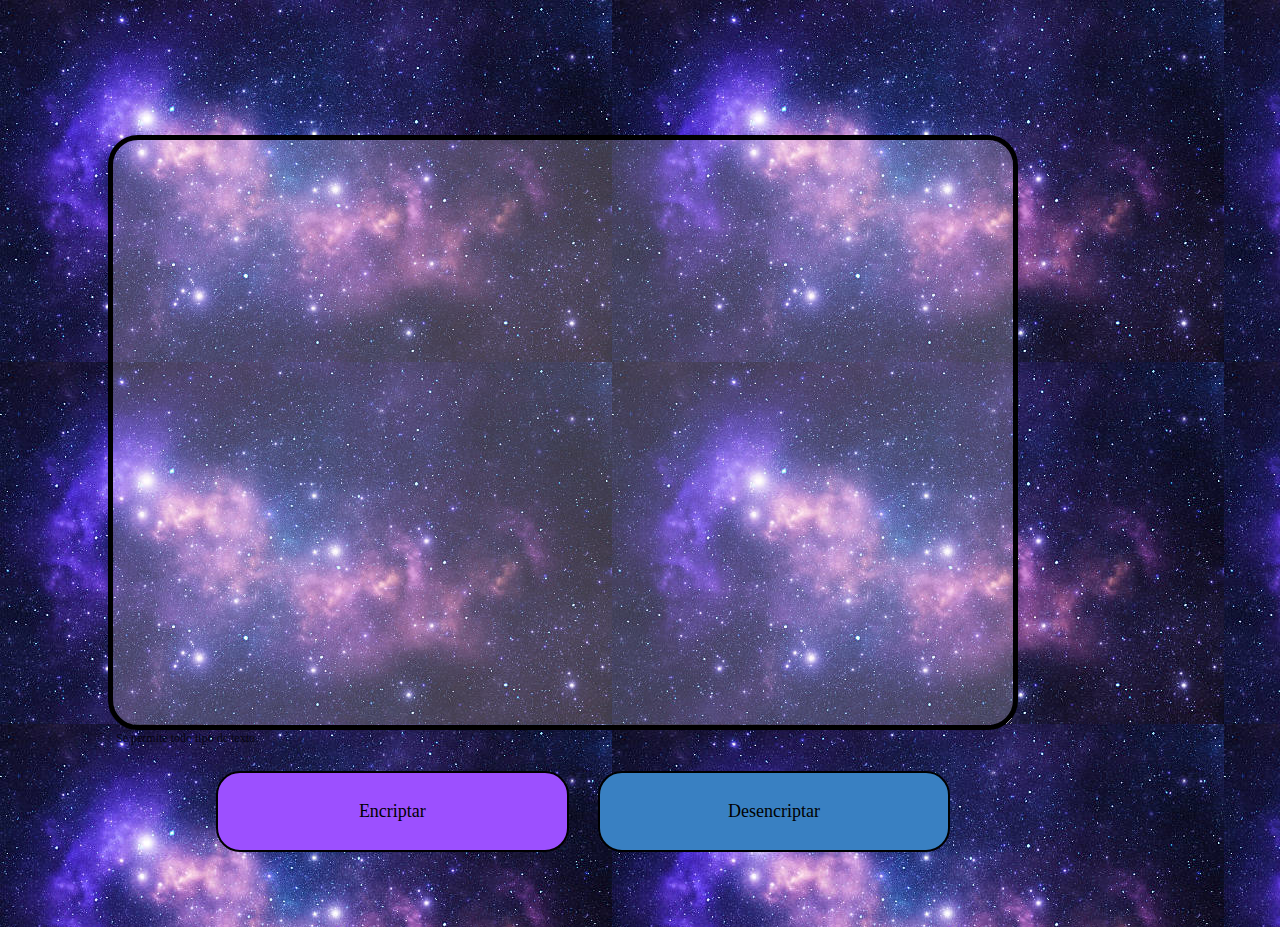
<file: index.html>
<!DOCTYPE html>
<html lang="es">

<head>
    <meta charset="UTF-8">
    <meta name="viewport" content="width=device-width, initial-scale=1.0">
    <title>Encriptado</title>
    <link rel="shortcut icon" href="favicon.ico" type="image/x-icon">
    <link rel="stylesheet" href="style.css">

</head>

<body>
   
    <div class="container">
        <div class="encriptar">
            <textarea name="texto" cols="30" rows="10" class="texto" id="texto" placeholder="     Ingrese el texto aqui">
        </textarea>

            <div class="terminos">
   <br> <br>             <p class="encriptadores">Se permite todo tipo de texto</p>
            <div class="botones"> 
                <button class="btn-encriptar" type="button" onclick="encriptar()">Encriptar
                </button>
             <input type="button" class="btn-desencriptar" value="Desencriptar" onclick="desencriptar()" />
            </div>
            </div>
        <div class="encriptado">

            <img src="../img/angiedaque.gif" alt="" id="inicio">
            <div class="mensaje-encriptado" id="mensaje-encriptado">
                <h2 id="titulo-mensaje">Ningún mensaje encontrado</h2> <br>
             <p>   Ingresa el texto que deseas encriptar o desencriptar </p>
                <!--<textarea name="mensaje" id="mensaje" cols="30" rows="10" class="mensaje" ></textarea>-->
            </div>
    
        </div>

      </section>
    <script src="script.js"></script>
</body>
</html>
</file>
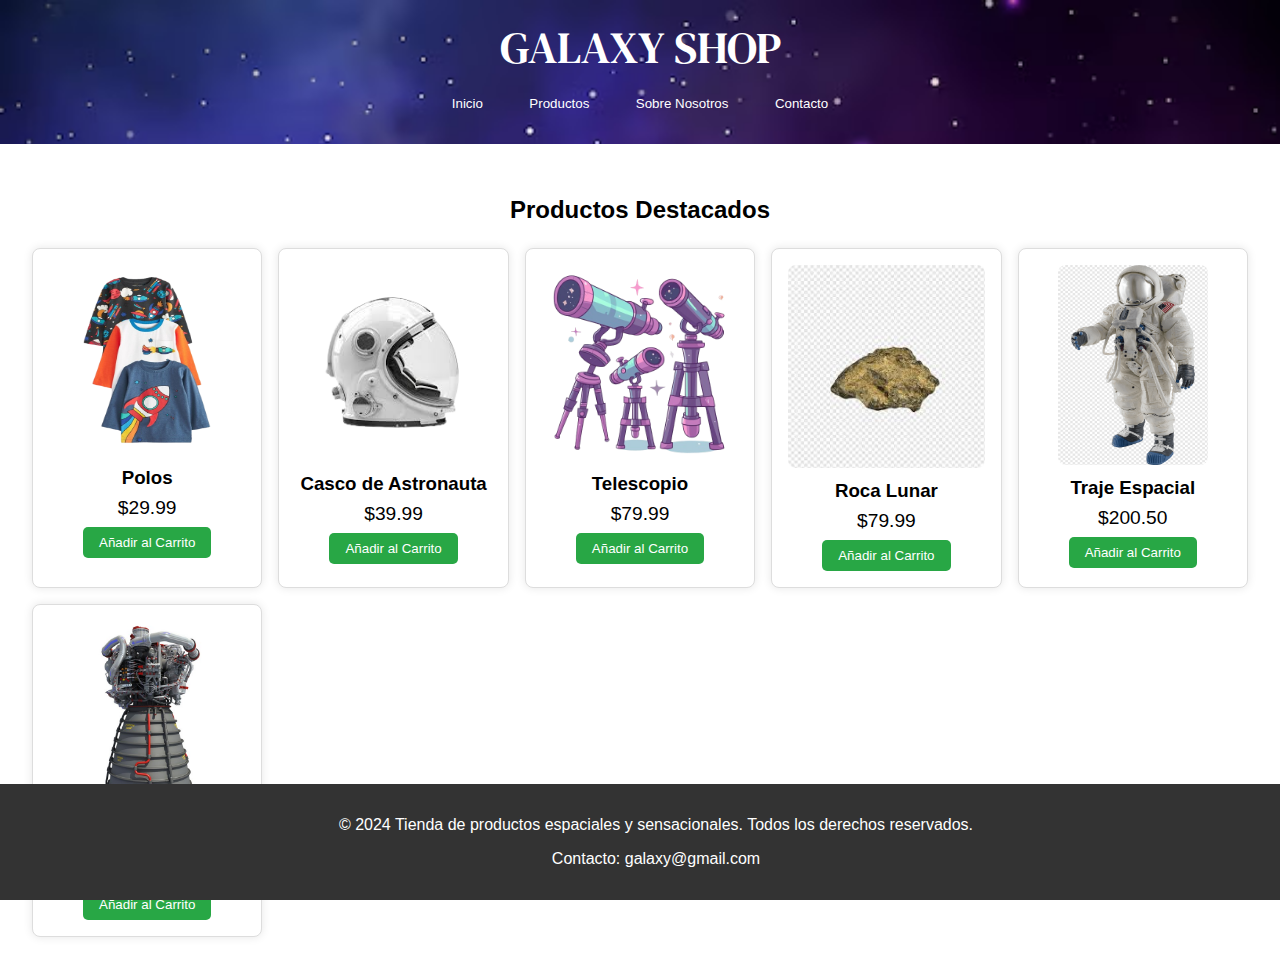
<file: camuflaje.html>
<!DOCTYPE html>
<html lang="es">
<head>
    <meta charset="UTF-8">
    <meta name="viewport" content="width=device-width, initial-scale=1.0">
    <title>GALAXY SHOP</title>
    <link rel="preconnect" href="https://fonts.googleapis.com">
<link rel="preconnect" href="https://fonts.gstatic.com" crossorigin>
<link href="https://fonts.googleapis.com/css2?family=DM+Serif+Text:ital@0;1&display=swap" rel="stylesheet">
    <link rel="stylesheet" href="css.css">
</head>
<body>
    <!-- Encabezado -->
    <header>
        <div class="logo">
            <h1>GALAXY SHOP</h1>
        </div>
        <nav>
            <ul>
          <button> <li><a href="index.html">Inicio</a></li></button> 
            <button>  <li><a href="index.html">Productos</a></li></button>
              <button><li><a href="index.html">Sobre Nosotros</a></li></button> 
              <button> <li><a href="index.html">Contacto</a></li></button>
            </ul>
        </nav>
    </header>

    <!-- Sección de Productos -->
    <main> 
        <section class="products">
            <h2>Productos Destacados</h2>
         <div class="product-grid">
                <!-- Producto 1 -->
                <div class="product-card"> 
                  <img src="/img/img/polos.png" alt="polo Casual" width="150px" height="190px">
                    <h3>Polos</h3>
                    <p>$29.99</p>
               <a href="index.html"> <button>Añadir al Carrito</button></a> 
                    
                </div>
                <!-- Producto 2 -->
                <div class="product-card">
                    <img src="/img/img/estraunanta.png" alt="casco">
                    <h3>Casco de Astronauta</h3>
                    <p>$39.99</p>
                 <a href="index.html"><button>Añadir al Carrito</button></a>
                </div>
                <!-- Producto 3 -->
                <div class="product-card">
                    <img src="/img/img/telescopios-removebg-preview.png" alt="telescopio">
                    <h3>Telescopio</h3>
                    <p>$79.99</p>
                 <a href="index.html"><button>Añadir al Carrito</button> </a>
                </div> 
                 <!-- Producto 4 -->
                 <div class="product-card">
                  <img src="/img/img/rocalunar.png" alt="telescopio">
                  <h3>Roca Lunar</h3>
                  <p>$79.99</p>
              <a href="index.html"> <button>Añadir al Carrito</button> </a> 
              </div> 
               <!-- Producto 5 -->
               <div class="product-card">
                <img src="/img/img/trajee.png" alt="trajeespacial" width="150px" height="200px">
                <h3>Traje Espacial</h3>
                <p>$200.50</p>
             <a href="index.html"> <button>Añadir al Carrito</button> </a>
            </div> 
             <!-- Producto 6 -->
             <div class="product-card">
              <img src="/img/img/turbomotor.jpg" alt="Turbomotor">
              <h3>Turbo Motor</h3>
              <p>$1000.00</p>
       <a href="index.html">      <button>Añadir al Carrito</button> </a> 
          </div> 
                <!-- Agrega más productos aquí -->
            </div>
        </section>
    </main>

    <!-- Pie de Página -->
    <footer>
        <p>&copy; 2024 Tienda de productos espaciales y sensacionales. Todos los derechos reservados.</p>
        <p>Contacto: galaxy@gmail.com</p>
    </footer>
</body>
</html>
</file>
<file: style.css>
body{
  background-image: url(img/fondododd.jpg);
}
*{
    margin: 0;
    padding: 0;
}

.container{
    position: relative;
    width: 100vh;
    height: 100vh;
   color: brown;
}

  .texto{
    position: absolute;
    width: 100%;
    height: 65%;
    left: 12%;
    top: 15%;
    border-radius:30px ;
    font-family: Georgia, 'Times New Roman', Times, serif;
    font-style: normal;
    font-weight: 400;
    font-size: 32px;
    line-height: 150%;
    background-color: rgba(255, 240, 240, 0.212);
    border-color: black ;
    border: solid 5px 
  }
.texto::placeholder {
   color: rgb(20, 20, 20);
}
.texto:focus,
.texto:active {
  outline:none;
}

.terminos {
  display: flex;
  flex-direction: row;
  align-items: center;
  padding: 0px;
  gap: 8px;
  position: absolute;
  width: 80%;
  left: 12%;
  top: 80%;
}
.terminos p {
  font-family:Georgia, 'Times New Roman', Times, serif;
  font-style:normal;
  font-weight: 400;
  font-size:12px;
  line-height: 150%;
  color: rgb(0, 0, 0);
  opacity: 0.8;
  flex: none;
  order: 1;
  flex-grow:0 ;
}

.botones{
  display: flex;
  flex-direction: row;
  align-items: flex-start;
  padding: 1%;
  position: absolute;
  width: 200%;
  left: 12%;
  top: 82%;
}

.btn-encriptar {
  align-items: center;
  justify-content: center;
  padding: 2%;
  gap: 8%;
  width: 35%;
  background: rgb(156, 80, 255);
  border-radius: 24px;
  font-family: Georgia, 'Times New Roman', Times, serif;
  font-size: 18px ;
  line-height: 19px;
  text-align: center;
  color: rgb(0, 0, 0);
  display:flex;
  border: 2px solid black;
  box-sizing: border-box;
  flex-direction: row;
  font-weight: 400;
}

.btn-desencriptar {
  box-sizing: border-box;
  display: flex;
  flex-direction: row;
  align-items: center;
  justify-content: center;
  padding: 2%;
  gap: 8%;
  width: 35%;
  background: rgb(57, 128, 194);
  border: 2px solid black;
  border-radius: 24px;
  font-family: Georgia, 'Times New Roman', Times, serif;
  font-weight: 400;
  font-size: 18px;
  line-height: 19px;
  text-align: center;
  color: rgb(0, 0, 0);
}
.btn-desencriptar{
  margin: 1%;
  width: 24.5%;
  padding: 2%;
}

.btn-encriptar{
  margin: 1%;
  width: 24.5%;
  padding: 2%;
} 
.encriptado{
  display: flex;
  justify-content: center;
  position: absolute;
  width: 40%;
  height: 98%;
  left: 150%;
  top: 5%;
  background: rgb(255, 255, 255);
  box-shadow: 0px 24px 32px -8px rgba(0,0,0,0.08);
  border-radius: 30px;
}

.mensaje-encriptado {
  display: flex;
  flex-direction: column;
  align-items: center;
  justify-content: center;
  padding: 1%;
  gap: 16px;
  position: absolute;
  width: 100%;
top: 65%;
text-align: center;
}

.mensaje-encriptado h2{
  width:60%;
  font-family: Georgia, 'Times New Roman', Times, serif;
  font-style: normal;
  font-weight: 700;
  font-size: 24px ;
  line-height: 120%;
  text-align: center;
  color: aqua;
}

.mensaje-encriptado p{
  width: 80%;
  font-family:Georgia, 'Times New Roman', Times, serif ;
  font-style: normal;
  font-weight: 400;
  font-size: 16px ;
  line-height: 150%;
  text-align: center;
  color: rgb(130, 0, 252);
}

.encriptado img {
  position: absolute;
  width: 80%;
  height: 50%;
  top: 15%;
}

/* Responsive design */
@media (max-width: 57.5em) {
  .container {
    display: flex;
    flex-direction: row;
  }

  .encriptar{
    width: 100%;
  }

  .texto {
    width: 80%;
    height: 60%;
    left: 10%;
    top: 5%;
  }

  .terminos {
    width: 80%;
    left: 10%;
    top: 67%;
  }

  .terminos p {
    font-size: 16px;
  }

  .botones {
    width: 80%;
    left: 10%;
    top: 70%;
  }

  .btn-encriptar, 
  .btn-desencriptar {
    width: 48%;
    border-radius: 16px;
  }

  .btn-encriptar, 
  .btn-desencriptar {
    margin: 0.3%;
    width: 47.5%;
    padding: 1.8%;
  }

  .encriptado {
    width: 80%;
    height: 15%;
    left: 10%;
    top: 80%;
  }
  .mensaje-encriptado {
    width: 100%;
    top: 5%;
  }
  .encriptado img {
   top: 0;
   display: none;
   visibility: hidden;
  }
  .encriptadores {
    width: 80%;
   font-family: 'Trebuchet MS', 'Lucida Sans Unicode', 'Lucida Grande', 'Lucida Sans', Arial, sans-serif;
  font-style: normal;
  font-weight: 500;
  font-size: 200px;
  line-height: 150%;
  text-align: center;
  color: rgb(228, 8, 8);
  }
}
</file>
<file: css.css>
/* Estilos Generales */
body {
    font-family: Arial, sans-serif;
    margin: 0;
    padding: 0;
    box-sizing: border-box;
    
}
h1{  font-family: "DM Serif Text", serif;
    font-weight: 400;
    font-style: normal;
    font-size: 45px;
}


header {
    color: #fff;
    padding: 1rem;
    text-align: center;
    background-image:url(img/img/fondoo.avif);
    background-size: cover
}

header .logo h1 {
    margin: 0;
}

nav ul {
    list-style: none;
    padding: 0;
}

nav ul li {
    display: inline;
    margin: 0 15px;
}

nav ul li a {
    color: #fff;
    text-decoration: none;
}

main {
    padding: 2rem;
}

.products h2 {
    text-align: center;
    margin-bottom: 1.5rem;
}

.product-grid {
    display: grid;
    grid-template-columns: repeat(auto-fill, minmax(200px, 1fr));
    gap: 1rem;
}

.product-card {
    border: 1px solid #ddd;
    border-radius: 8px;
    padding: 1rem;
    text-align: center;
    background-color: #fff;
    box-shadow: 0 0 10px rgba(0, 0, 0, 0.1);
}

.product-card img {
    max-width: 100%;
    border-radius: 8px;
}

.product-card h3 {
    margin: 0.5rem 0;
}

.product-card p {
    font-size: 1.2rem;
    margin: 0.5rem 0;
}

.product-card button {
    background-color: #28a745;
    color: #fff;
    border: none;
    padding: 0.5rem 1rem;
    border-radius: 5px;
    cursor: pointer;
}

.product-card button:hover {
    background-color: #218838;
}

footer {
    background-color: #333;
    color: #fff;
    text-align: center;
    padding: 1rem;
    position: absolute;
    width: 100%;
    bottom: 0;
}

ul button{
    background-color: rgba(0, 0, 0, 0);
    border: 0px;
}
</file>
